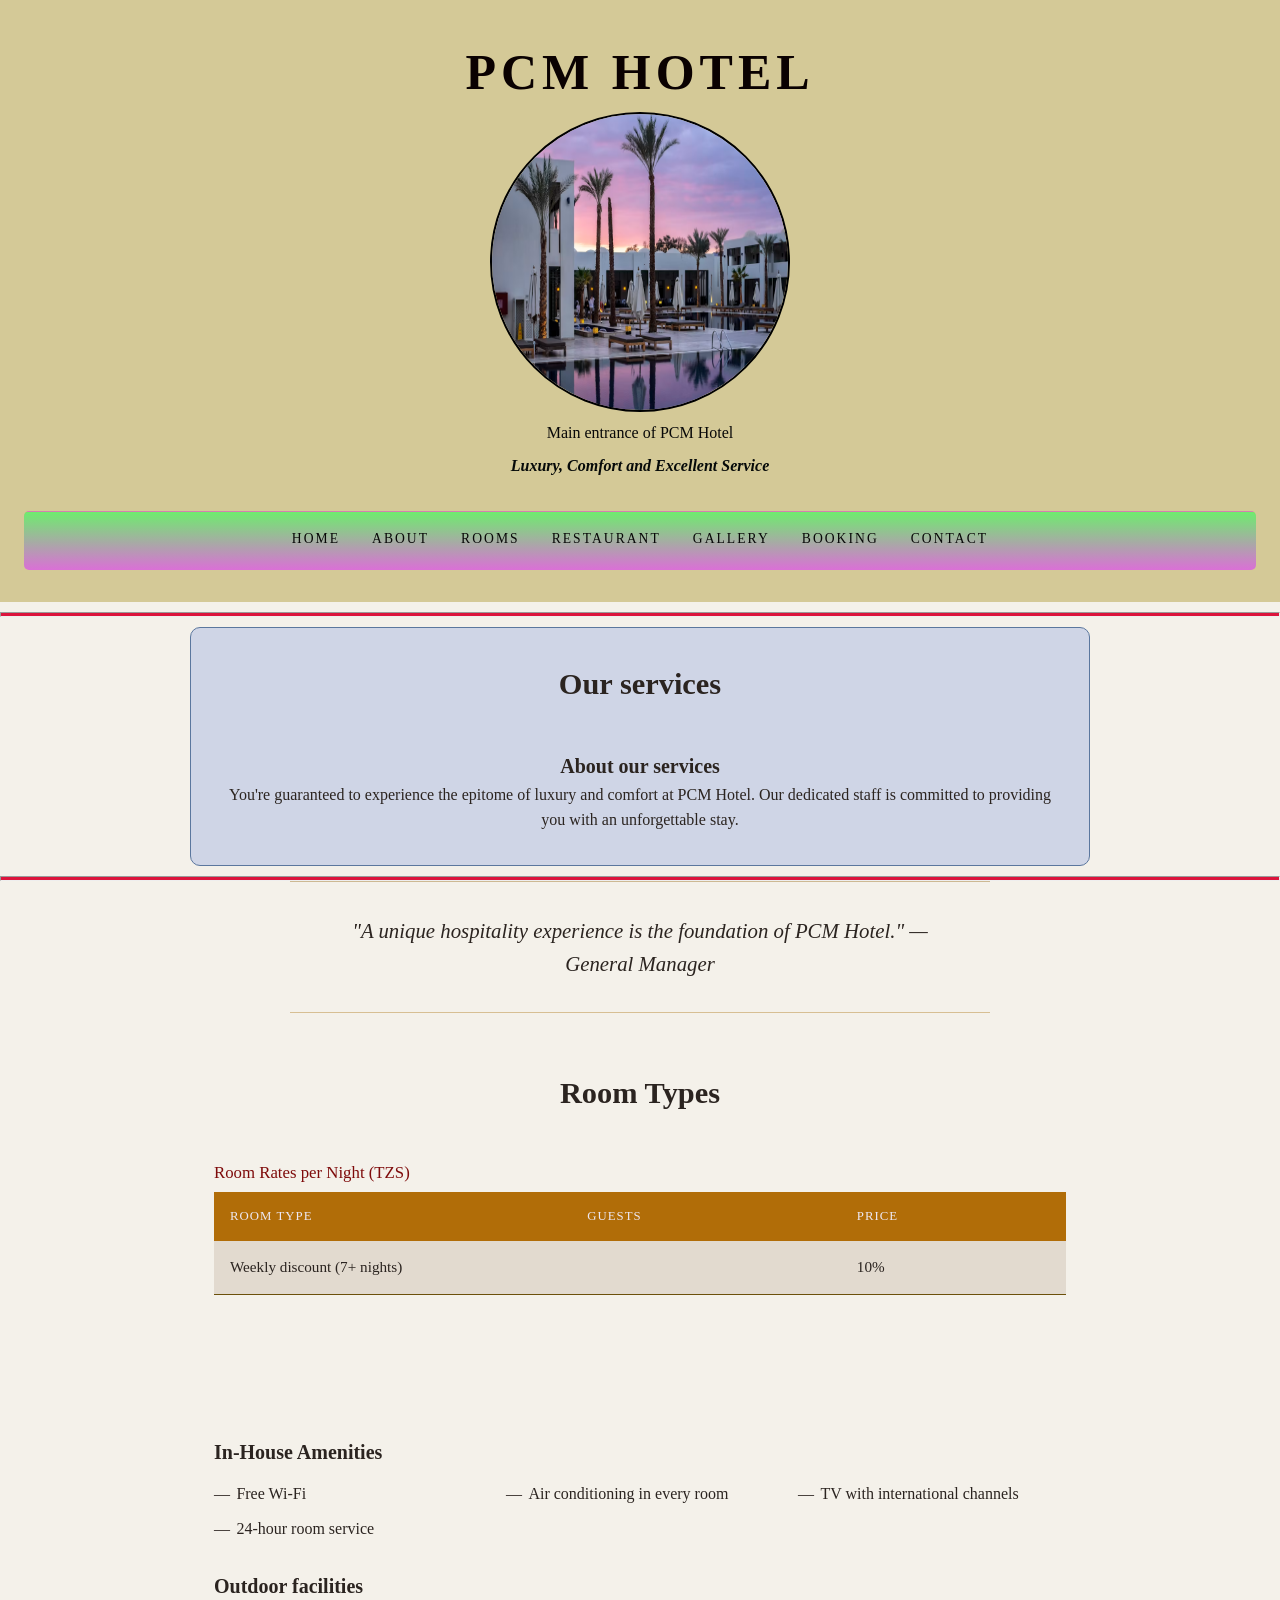
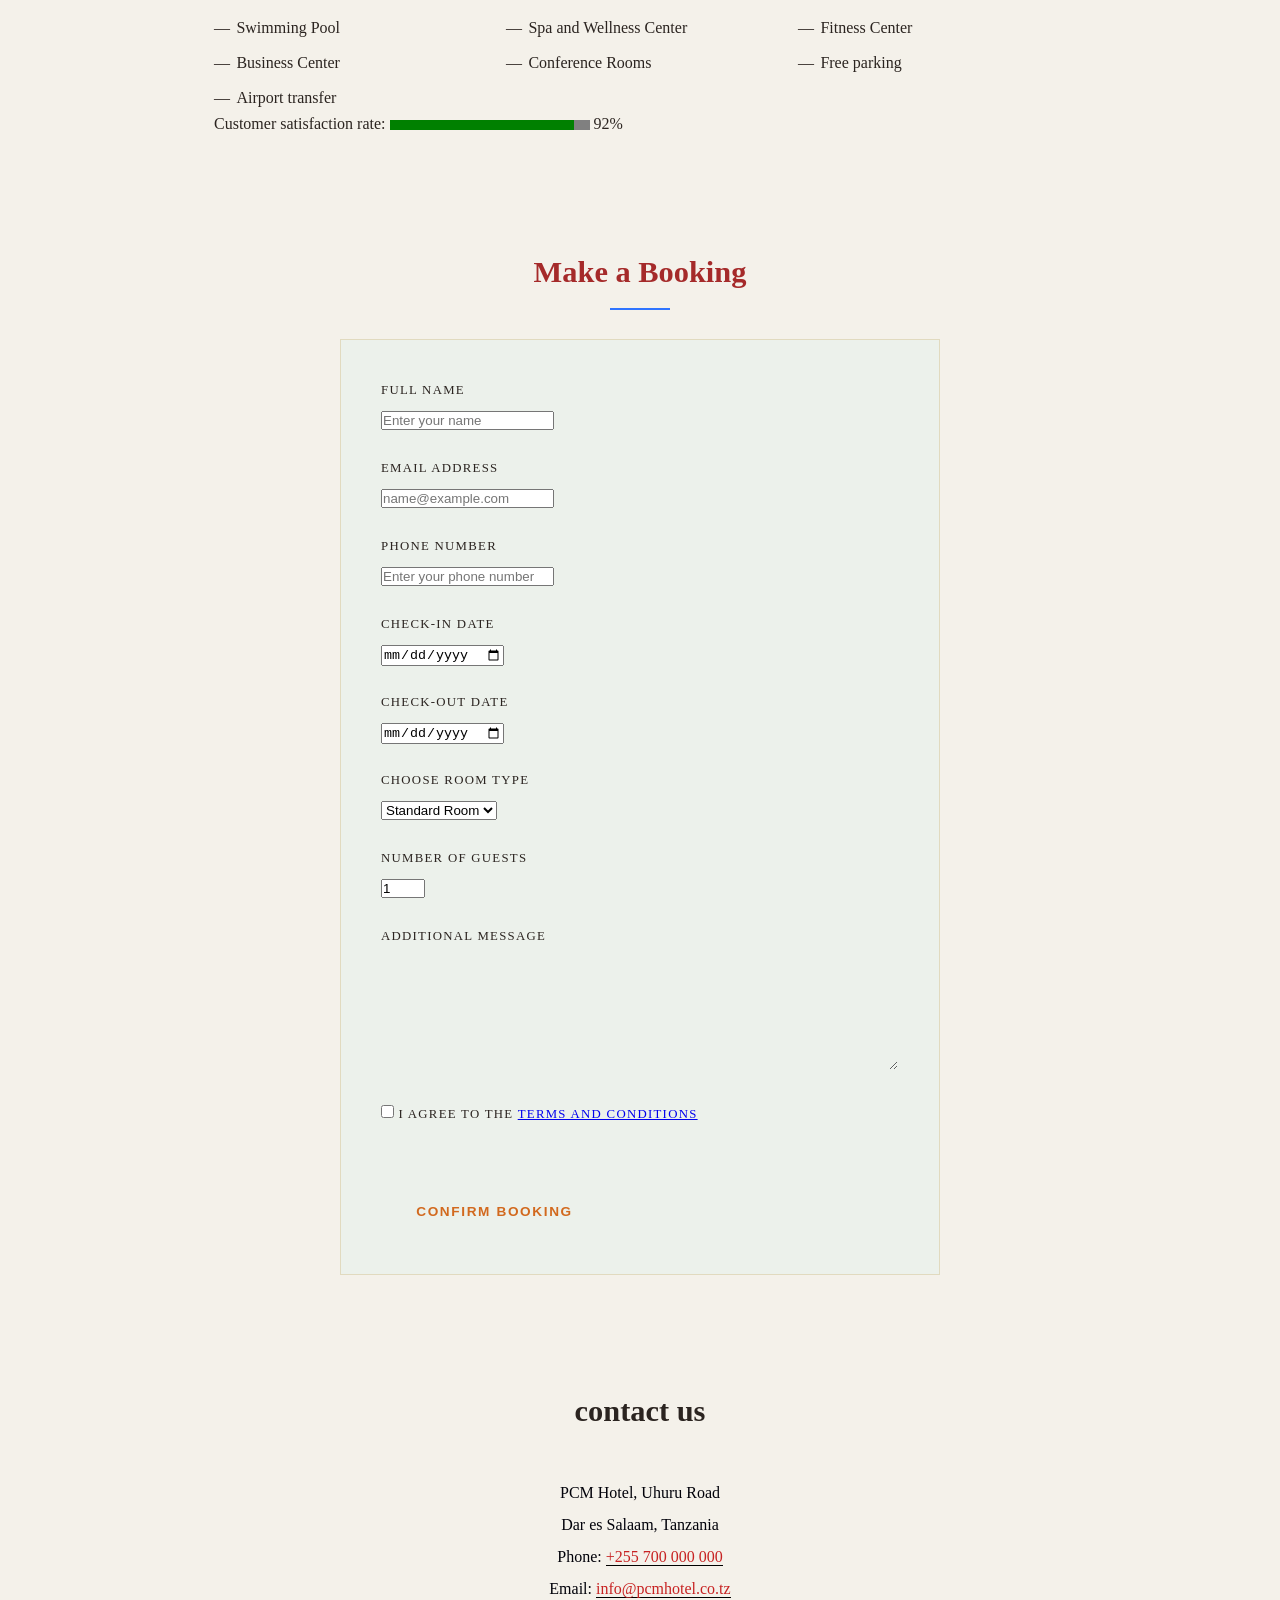
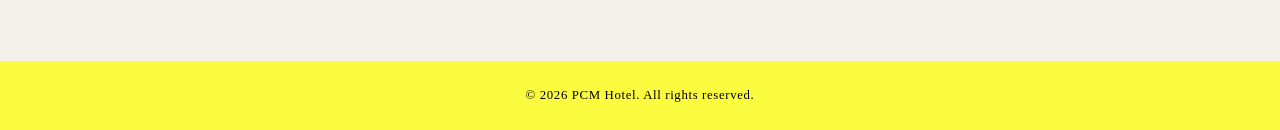
<file: index.html>
<!DOCTYPE html>
<html lang="en">
<head>
    <meta charset="UTF-8">
    <meta name="viewport" content="width=device-width, initial-scale=1.0">

    <title>pcm hotel</title>
    <link rel="stylesheet" href="style.css">
</head>
<body>
    <!-- HEADER -->
    <header>
        <h1>  PCM HOTEL</h1>
        <figure>
        <img src="pcm hotel.png" alt="PCM Hotel" width="300px" height="300px" >
        <figcaption>Main entrance of PCM Hotel</figcaption>
        </figure>
        <p><strong>Luxury, Comfort and Excellent Service</strong></p>
    
     <nav>
            <a href="#home">Home</a> 
            <a href="#about">About</a> 
            <a href="#rooms">Rooms</a> 
            <a href="#menu">Restaurant</a> 
            <a href="#gallery">Gallery</a> 
            <a href="#booking">Booking</a> 
            <a href="#contact">Contact</a>
    </nav>       
    </header>
        <hr>
        <section id="our-services">
        
            <h2>Our services</h2>
           
           <h3>About our services</h3>
            <p>You're guaranteed to experience the epitome of luxury and comfort at PCM Hotel.
                 Our dedicated staff is committed 
                 to providing you with an unforgettable stay.</p>
        </section>
        <hr>
        <blockquote>
                "A unique hospitality experience is the foundation of PCM Hotel." — General Manager
            </blockquote>

             <section id="rooms">
                 <h2>Room Types</h2>
            <table>
                <caption>Room Rates per Night (TZS)</caption>
                <thead>
                    <tr>
                        <th>Room Type</th>
                        <th>Guests</th>
                        <th>Price</th>
                    </tr>
                </thead>
                 <tr>
                    <td colspan="2">Weekly discount (7+ nights)</td>
                    <td>10%</td>
                </tr>
                </table>
             </section>

            <section id="services">

                
                 <h3>In-House Amenities</h3>
                 <ul>
                <li>Free Wi-Fi</li>
                <li>Air conditioning in every room</li>
                <li>TV with international channels</li>
                <li>24-hour room service</li>
            </ul>
            
                <h3>Outdoor facilities</h3>
                <ul>
                    <li>Swimming Pool</li>
                    <li>Spa and Wellness Center</li>
                    <li>Fitness Center</li>
                    <li>Business Center</li>
                    <li>Conference Rooms</li>
                    <li>Free parking</li>
                <li>Airport transfer</li>
                </ul>
                
                <p>Customer satisfaction rate:
                <progress value="92" max="100">92%</progress> 92%
            </p>
                </section>
               
                <section id="booking">
                    <h2>Make a Booking</h2>

                    <form action="#" method="post">
                    <label for="name">Full Name</label>

                    <input type="text" id="name" name="name" 
                           placeholder="Enter your name" required><br><br>
                     <label for="email">Email Address</label> 

                   <input type="email" id="email" name="email"
                       placeholder="name@example.com" required><br><br>

                       <label for="phone">Phone Number</label>
                       <input type="tel" id="phone" name="phone" 
                       placeholder="Enter your phone number"><br><br>

                       <label for="checkin ">Check-in Date</label>
                       <input type="date" id="checkin" name="checkin" required><br><br>

                       <label for ="checkout">Check-out Date</label>
                       <input type="date" id="checkout" name="checkout" required><br><br>

                       <label for="room">Choose Room Type</label>
                       <select id="room" name="room">
                    <option value="standard">Standard Room</option>
                    <option value="deluxe">Deluxe</option>
                    <option value="vip">VIP Suite</option>
                </select><br><br>

                  <label for="guests">Number of Guests</label>
                <input type="number" id="guests" name="guests" min="1" max="10" value="1"><br><br>

                 <label for="message">Additional Message</label><br>
                <textarea id="message" name="message" 
                           rows="4" placeholder="Special requests...">
                </textarea><br><br>


                 <label>
                    <input type="checkbox" name="terms" required>
                    I agree to the <a href="#contact">terms and conditions</a>
                </label><br><br>

                 <button type="submit">Confirm Booking</button>
                  
                    </form>
                </section>
                

                <section id="contact">
                    <h2>contact us</h2>
                     <address>
                PCM Hotel, Uhuru Road<br>
                Dar es Salaam, Tanzania<br>
                Phone: <a href="tel:+255700000000">+255 700 000 000</a><br>
                Email: <a href="mailto:info@pcmhotel.co.tz">info@pcmhotel.co.tz</a>
            </address>
                      
                </section>
            <footer>
        <p>&copy; 2026 PCM Hotel. All rights reserved.</p>
    </footer>
</body>
</html>
</file>
<file: style.css>
* { box-sizing: border-box; margin: 0; padding: 0; }

body {
            font-family: Georgia, 'Times New Roman', serif;
            background-color: #f4f1ea;
            color: #2b2420;
            line-height: 1.6;
        }
header {
    background-color: rgb(212, 201, 151);
  
            color: #080808;
            padding: 2rem 1.5rem;
            text-align: center;
        }
 header h1 { 
            font-size: 2.2rem; 
            letter-spacing: 5px;
            font-size: 50px;
            color:rgb(10, 1, 1);
            
         }
        header p { 
            font-style: italic; 
            margin-top: .5rem; 
            color: rgb(6, 10, 9);
        }
nav       {
            background-color: #f7e9e1;
            background: linear-gradient(rgb(110, 236, 110),orchid);
            border-radius: 5px;
            width: 100%;
            padding: .8rem;
            display: flex;
            justify-content: center;
            gap: 1.5rem;
            flex-wrap: wrap;
        }
hr        {
            width: 100%;
            height: 5px;
            background-color: crimson;
            margin-top: 10px;
        }
img       {
            border: 2px solid black;
            border-radius: 50%;
        }
nav {
    margin-top: 2rem;
    padding: 1rem 0;
    border-top: 1px solid rgba(200, 162, 90, 0.3);
    display: flex;
    flex-wrap: wrap;
    justify-content: center;
    gap: 2rem;
}
nav a {
    color: var(--parchment);
    text-decoration: none;
    font-size: 0.85rem;
    text-transform: uppercase;
    letter-spacing: 0.15em;
    position: relative;
    padding-bottom: 4px;
    transition: color 0.25s ease;
}nav a:hover {
    color: blue;
}
section {
    max-width: 900px;
    margin: 0 auto;
    padding: 3.5rem 1.5rem;
}
 h2 {
    font-size: 1.9rem;
    text-align: center;
    position: relative;
    padding-bottom: 0.8rem;
    margin-bottom: 1.8rem;
}
section h2::after {
    content: '';
    position: absolute;
    left: 50%;
    bottom: 0;
    transform: translateX(-50%);
    width: 60px;
    height: 2px;
    background: var(--gold);
}
section h3 {
    font-size: 1.25rem;
    color: var(--navy);
    margin-top: 1.8rem;
}
#our-services{
    
  padding: 2em;
  border: 1px solid rgb(91, 119, 158);
  border-radius: 10px;
  background-color: #cfd5e6;
  text-align: center;
 
  margin-top: 10px;
  margin-bottom: 10px;
  width: 100%;
  align-items: center;
  justify-content: center;
  height: auto;

}
blockquote {
    max-width: 700px;
    margin: 0 auto;
    padding: 2rem 2.5rem;
    font-family: 'Playfair Display', serif;
    font-style: italic;
    font-size: 1.3rem;
    color: var(--navy);
    text-align: center;
    border-top: 1px solid rgba(146, 101, 17, 0.4);
    border-bottom: 1px solid rgba(170, 116, 15, 0.4);
}
table {
    width: 100%;
    border-collapse: collapse;
    margin-top: 1.5rem;
    font-size: 0.95rem;
}
caption {
    caption-side: top;
    font-size: 1.05rem;
    color:rgb(126, 11, 11);
    margin-bottom: 5px;
    text-align: left;
}
thead th {
    background: rgb(177, 109, 8);
    color: rgb(237, 232, 243);
    text-transform: uppercase;
    letter-spacing: 0.08em;
    font-weight: 500;
    font-size: 0.8rem;
    padding: 0.9rem 1rem;
    text-align: left;
}
table td {
    padding: 0.9rem 1rem;
    border-bottom: 1px solid #6b500a;
        background: rgb(226, 218, 207);

}
table tr:nth-child(even) td {
    background: rgba(200, 162, 90, 0.06);
}
ul {
    list-style: none;
    padding: 0;
    margin: 0.8rem 0 0;
    display: grid;
    grid-template-columns: repeat(auto-fit, minmax(200px, 1fr));
    gap: 0.6rem 1.5rem;
}

ul li {
    padding-left: 1.4rem;
    position: relative;
    color: var(--text-dark);
}

ul li::before {
    content: '—';
    position: absolute;
    left: 0;
    color: var(--gold);
}
progress {
    width: 200px;
    height: 10px;
    vertical-align: middle;
    accent-color: var(--gold);
    border-radius: var(--radius);
}

#booking {
    background: var(--navy);
    max-width: none;
}

#booking h2 {
    color: brown;
}
#booking h2::after {
    background: rgb(47, 116, 255);
}
#booking form {
    max-width: 600px;
    margin: 0 auto;
    background: rgba(22, 250, 250, 0.03);
    border: 1px solid rgba(200, 162, 90, 0.3);
    padding: 2.5rem;
}
#booking label {
    display: block;
    color: var(--gold-light);
    font-size: 0.8rem;
    text-transform: uppercase;
    letter-spacing: 0.1em;
    margin-bottom: 0.4rem;
}
#booking textarea {
    width: 100%;
    padding: 0.7rem 0.9rem;
    background: var(--parchment);
    border: 1px solid transparent;
    border-radius: var(--radius);
    font-family: 'Jost', sans-serif;
    font-size: 0.95rem;
    color:blueviolet;
}
#booking button {
    margin-top: 0.5rem;
    padding: 0.9rem 2.2rem;
    background: 5px;
    color:chocolate;
    border: none;
    border-radius: 8%;
    font-family: 'Jost', sans-serif;
    font-weight: 600;
    text-transform: uppercase;
    letter-spacing: 0.12em;
    font-size: 0.85rem;
    cursor: pointer;
    transition: background 0.25s ease;
}

#booking button:hover {
    background: green;
    color: #f5efef;
}
#contact {
    text-align: center;
}
address {
    font-style: normal;
    color:rgb(2, 2, 10);
    line-height: 2;
}
address a {
    color:rgb(199, 35, 35);
    text-decoration: none;
    border-bottom: 1px solid black;
}
address a:hover {
    color:blue;;
}
footer {
    background: rgb(251, 251, 64);
    color:rgb(4, 0, 0);
    text-align: center;
    padding: 1.5rem;
    font-size: 0.8rem;
    letter-spacing: 0.05em;
}
/* ---------- RESPONSIVE ---------- */
@media (max-width: 600px) {
    nav {
        gap: 1rem 1.5rem;
    }

    header figure {
        width: 220px;
    }

    ul {
        grid-template-columns: 1fr;
    }
}
</file>
